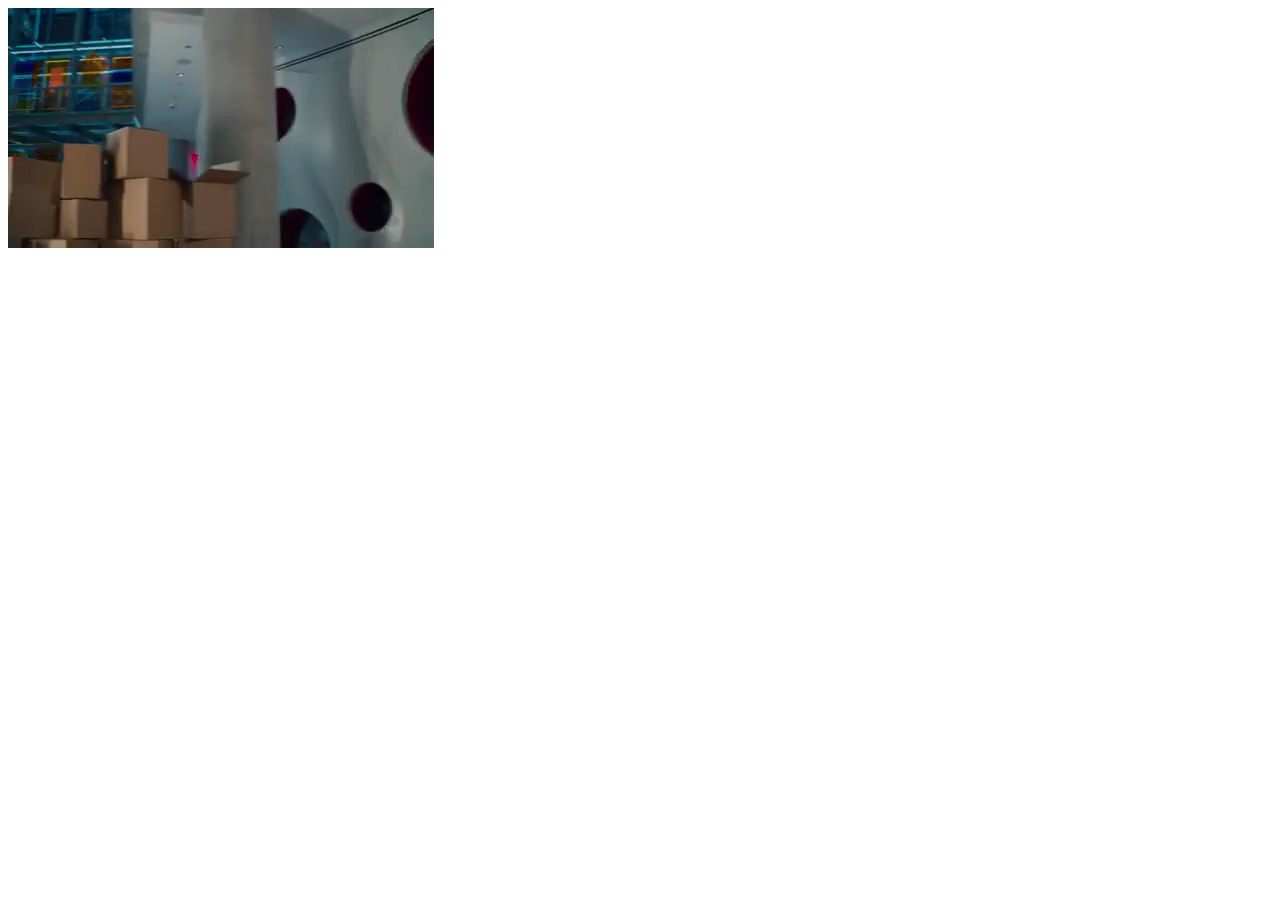
<file: pruebas.html>
<!DOCTYPE html>
<html lang="es" dir="ltr">
  <head>
    <meta charset="utf-8">
    <title>Pruebas</title>
  </head>
  <body>
    <video src="Videos/inicio.mp4" id="video1"autoplay muted>
    </video>

  </body>
</html>
</file>
